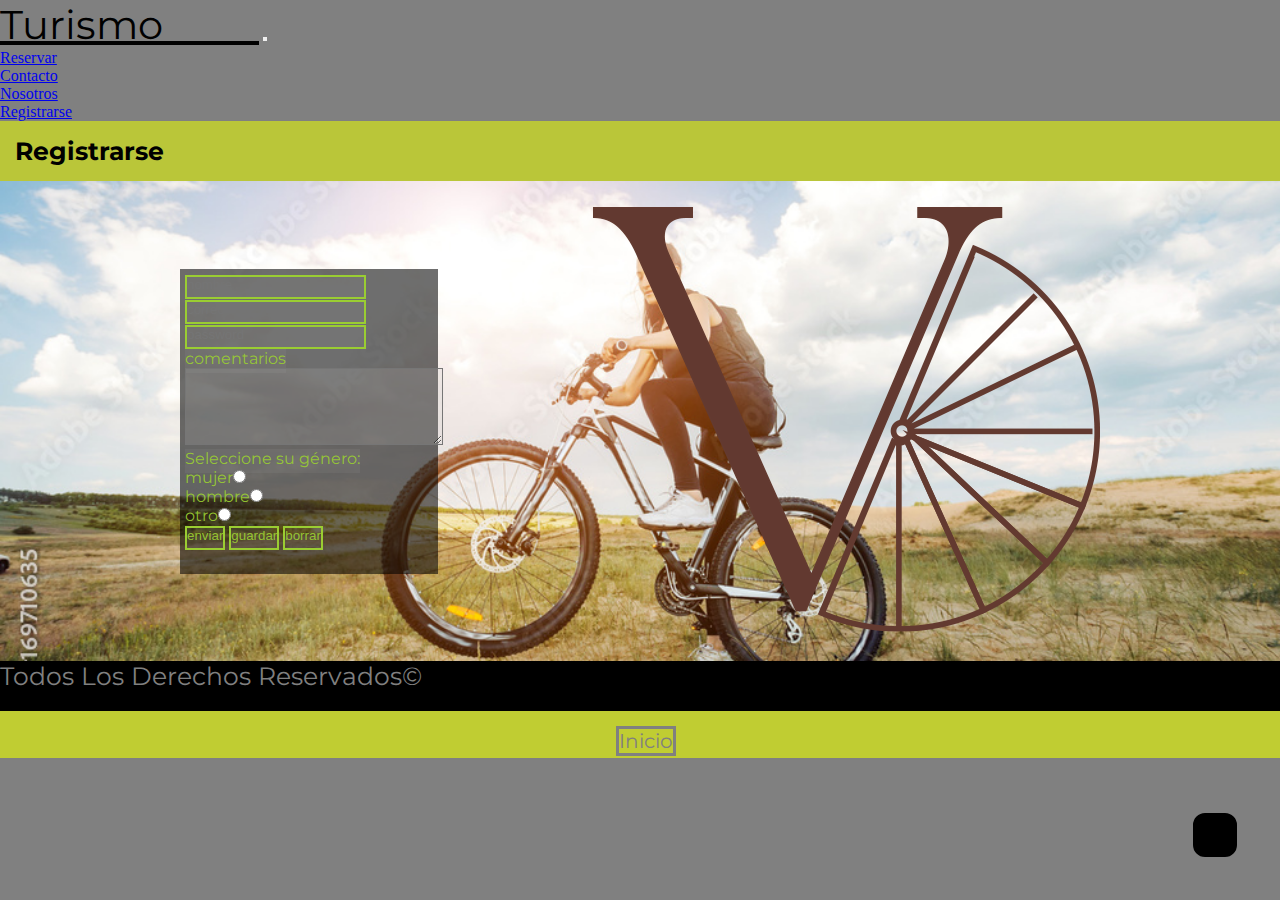
<file: pages/login.html>
<!DOCTYPE html>
<html lang="en">
<head>
    <meta charset="UTF-8">
    <meta http-equiv="X-UA-Compatible" content="IE=edge">
    <meta name="viewport" content="width=device-width, initial-scale=1.0">
    <link rel="shortcut icon" href="./multimedia/img/bike_16.png" type="image/x-icon">
    <link rel="stylesheet" href="https://cdnjs.cloudflare.com/ajax/libs/font-awesome/6.1.1/css/all.min.css" integrity="sha512-KfkfwYDsLkIlwQp6LFnl8zNdLGxu9YAA1QvwINks4PhcElQSvqcyVLLD9aMhXd13uQjoXtEKNosOWaZqXgel0g==" crossorigin="anonymous" referrerpolicy="no-referrer" />
    <link href="https://cdn.jsdelivr.net/npm/bootstrap@5.1.3/dist/css/bootstrap.min.css" rel="stylesheet" integrity="sha384-1BmE4kWBq78iYhFldvKuhfTAU6auU8tT94WrHftjDbrCEXSU1oBoqyl2QvZ6jIW3" crossorigin="anonymous">
    <link rel="stylesheet" href="../estilos.css">
    <title>Login</title>
</head>
<body>
    <header class="navbar navbar-expand-sm">
        <div class="container-fluid">
            <nav class="navbar navbar-expand-sm bg-dark navbar-dark">
                <div class="container-fluid">
                    <a class="navbar-brand" href="../index.html">Turismo <span>Vélo</span></a>
                    <button class="navbar-toggler" type="button" data-bs-toggle="collapse" data-bs-target="#collapsibleNavbar">
                    <span class="navbar-toggler-icon"></span>
                    </button>
                    <div class="collapse navbar-collapse" id="collapsibleNavbar">
                    <ul class="navbar-nav">
                        <li class="nav-item">
                        <a class="nav-link" href="./reservar.html">Reservar</a>
                        </li>
                        <li class="nav-item">
                        <a class="nav-link" href="./contacto.html">Contacto</a>
                        </li>
                        <li class="nav-item">
                        <a class="nav-link" href="./nosotros.html">Nosotros</a>
                        </li>
                        <li class="nav-item">
                        <a class="nav-link" href="./login.html">Registrarse</a>
                        </li>
                    </ul>
                    </div>
                </div>
                </nav>
        </div>
    </header>
        <h4>Registrarse</h4>
    <section id="login" class="row">
        <div class="col-7">
        <form id="formu" class="row" >
            <div class="col">
                <input name="nombre" type="text" placeholder="nombre"><br>
            </div>
            <div class="col">
                <input name="correo" type="mail" placeholder="correo"><br>
            </div>
            <div class="col">
                <input name="pass" type="password" placeholder="password"><br>
            </div>
            <label for="coments">comentarios</label><br>
            <textarea name="coments" id="" cols="30" rows="5"></textarea><br>
            <label for="sexo" >Seleccione su género:</label><br>
            mujer<input name="sexo" type="radio" value="mujer"><br>
            hombre<input name="sexo" type="radio" value="hombre"><br>
            otro<input name="sexo" type="radio" value="otro"><br>
            <input type="button" value="enviar">
            <input type="submit" value="guardar">
            <input type="reset" value="borrar"><br><br>
        </form>
        </div>
        <div id="imagen" class="col-5">
            <img   src="../multimedia/Objeto inteligente vectorial-2.png" alt="">
        </div>
    </section>
    <footer>
        <p>todos los derechos reservados©</p>
        <div class="redes">
            <a href=""><i class="fa-brands fa-instagram"></i></a>
            <a href=""><i class="fa-brands fa-twitter"></i></a>
            <a id="inicio" href="../index.html">Inicio</a>
        </div>
    </footer>
    <a href="#" class="subir">
    <i class="fa-solid fa-hand-point-up"></i>
    <script src="https://cdn.jsdelivr.net/npm/@popperjs/core@2.10.2/dist/umd/popper.min.js" integrity="sha384-7+zCNj/IqJ95wo16oMtfsKbZ9ccEh31eOz1HGyDuCQ6wgnyJNSYdrPa03rtR1zdB" crossorigin="anonymous"></script>
    <script src="https://cdn.jsdelivr.net/npm/bootstrap@5.1.3/dist/js/bootstrap.min.js" integrity="sha384-QJHtvGhmr9XOIpI6YVutG+2QOK9T+ZnN4kzFN1RtK3zEFEIsxhlmWl5/YESvpZ13" crossorigin="anonymous"></script>
</body>
</html>
</file>
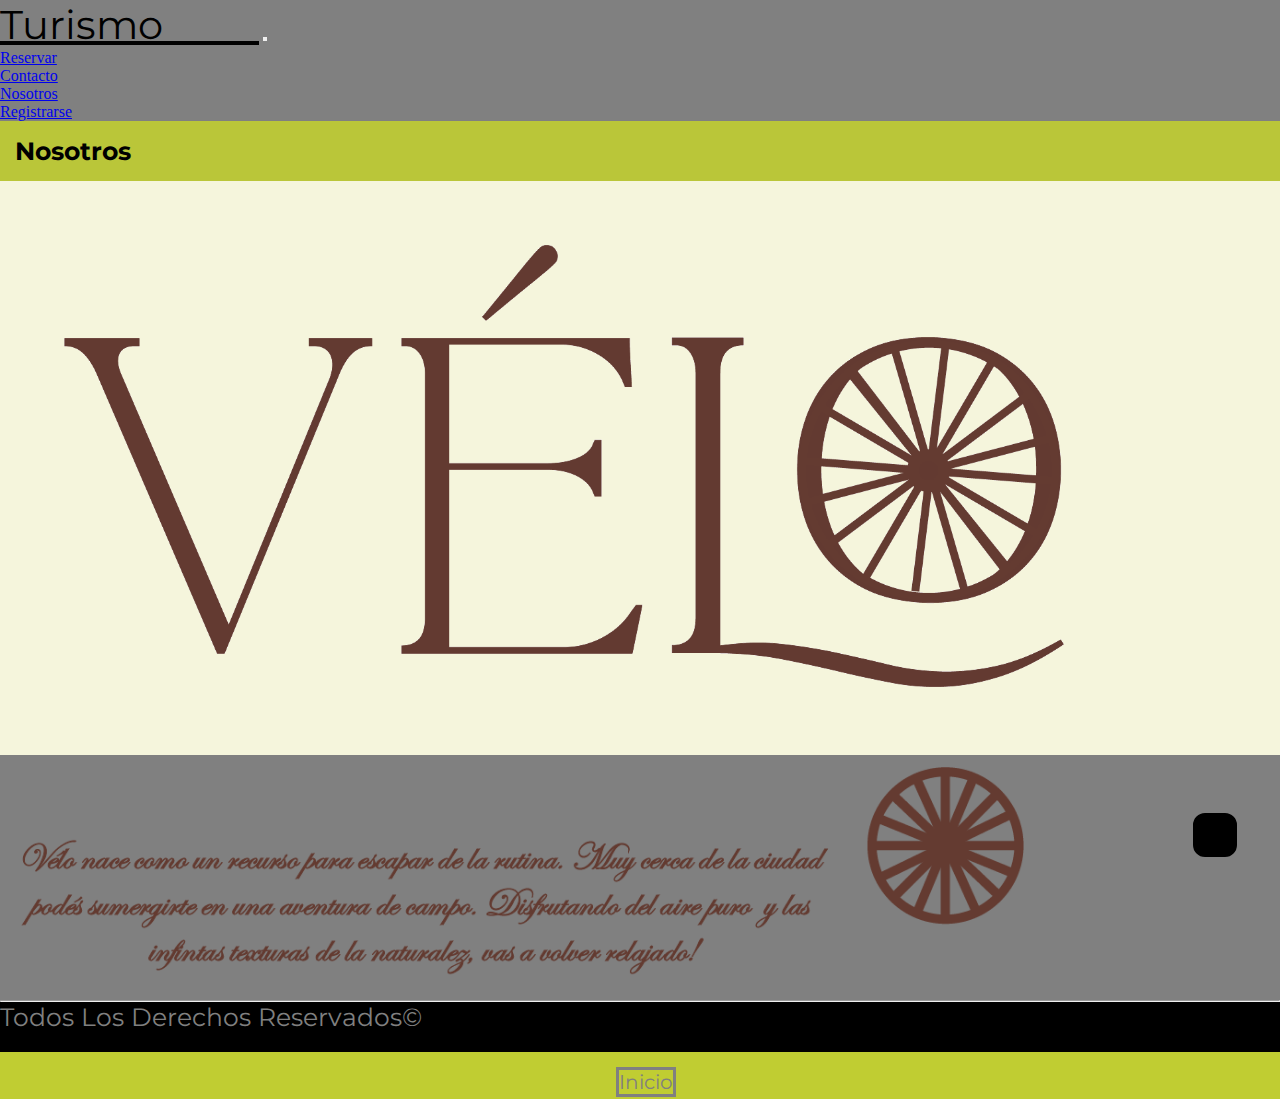
<file: pages/nosotros.html>
<!DOCTYPE html>
<html lang="en">
<head>
    <meta charset="UTF-8">
    <meta http-equiv="X-UA-Compatible" content="IE=edge">
    <meta name="viewport" content="width=device-width, initial-scale=1.0">
    <link rel="shortcut icon" href="./multimedia/img/bike_16.png" type="image/x-icon">
    <link rel="stylesheet" href="https://cdnjs.cloudflare.com/ajax/libs/font-awesome/6.1.1/css/all.min.css" integrity="sha512-KfkfwYDsLkIlwQp6LFnl8zNdLGxu9YAA1QvwINks4PhcElQSvqcyVLLD9aMhXd13uQjoXtEKNosOWaZqXgel0g==" crossorigin="anonymous" referrerpolicy="no-referrer" />
    <link rel="shortcut icon" href="./multimedia/img/bike_16.png" type="image/x-icon">
    <link rel="stylesheet" href="https://cdnjs.cloudflare.com/ajax/libs/font-awesome/6.1.1/css/all.min.css" integrity="sha512-KfkfwYDsLkIlwQp6LFnl8zNdLGxu9YAA1QvwINks4PhcElQSvqcyVLLD9aMhXd13uQjoXtEKNosOWaZqXgel0g==" crossorigin="anonymous" referrerpolicy="no-referrer" />
    <link href="https://cdn.jsdelivr.net/npm/bootstrap@5.1.3/dist/css/bootstrap.min.css" rel="stylesheet" integrity="sha384-1BmE4kWBq78iYhFldvKuhfTAU6auU8tT94WrHftjDbrCEXSU1oBoqyl2QvZ6jIW3" crossorigin="anonymous">
    <link rel="stylesheet" href="../estilos.css">
    <title>Nosotros</title>
    
    
</head>
<body>
    <header class="navbar navbar-expand-sm">
        <div class="container-fluid">
            <nav class="navbar navbar-expand-sm bg-dark navbar-dark">
                <div class="container-fluid">
                    <a class="navbar-brand" href="../index.html">Turismo <span>Vélo</span></a>
                    <button class="navbar-toggler" type="button" data-bs-toggle="collapse" data-bs-target="#collapsibleNavbar">
                    <span class="navbar-toggler-icon"></span>
                    </button>
                    <div class="collapse navbar-collapse" id="collapsibleNavbar">
                    <ul class="navbar-nav">
                        <li class="nav-item">
                        <a class="nav-link" href="./reservar.html">Reservar</a>
                        </li>
                        <li class="nav-item">
                        <a class="nav-link" href="./contacto.html">Contacto</a>
                        </li>
                        <li class="nav-item">
                        <a class="nav-link" href="./nosotros.html">Nosotros</a>
                        </li>
                        <li class="nav-item">
                        <a class="nav-link" href="./login.html">Registrarse</a>
                        </li>
                    </ul>
                    </div>
                </div>
                </nav>
        </div>
    </header>
    <h4>Nosotros</h4>
    <div id="nosotros" >
        <img class="img-fluid" width="1000px" height="auto" src="../multimedia/velo-gif.gif" alt="funny image">
    </div>
    <img id="nosotros-img" class="img-fluid" src= "../multimedia/Nosotros.png">
    <br><br><hr>
<footer>
    <p>todos los derechos reservados©</p>
    <div class="redes">
        <a href=""><i class="fa-brands fa-instagram"></i></a>
        <a href=""><i class="fa-brands fa-twitter"></i></a>
        <a id="inicio" href="../index.html">Inicio</a>
    </div>
</footer>
<a href="#" class="subir">
    <i class="fa-solid fa-hand-point-up"></i>
    <script src="https://cdn.jsdelivr.net/npm/@popperjs/core@2.10.2/dist/umd/popper.min.js" integrity="sha384-7+zCNj/IqJ95wo16oMtfsKbZ9ccEh31eOz1HGyDuCQ6wgnyJNSYdrPa03rtR1zdB" crossorigin="anonymous"></script>
    <script src="https://cdn.jsdelivr.net/npm/bootstrap@5.1.3/dist/js/bootstrap.min.js" integrity="sha384-QJHtvGhmr9XOIpI6YVutG+2QOK9T+ZnN4kzFN1RtK3zEFEIsxhlmWl5/YESvpZ13" crossorigin="anonymous"></script>
</body>
</html>
</file>
<file: estilos.css>
@import url("https://fonts.googleapis.com/css2?family=Montserrat:wght@300;600&display=swap");
* {
  box-sizing: border-box;
  margin: 0;
  padding: 0;
}

html {
  scroll-behavior: smooth;
}

body {
  background-color: grey;
  width: 100%;
}

p {
  background-color: black;
  color: yellowgreen;
  text-align: justify;
  font-size: 25px;
}

main {
  background-image: url(./multimedia/cyclist-resting-silhouette-at-sunset-active-outdoor-sport-concept.jpg);
  background-size: cover;
  background-position: center;
  width: 100%;
  height: auto;
}

h6 {
  font-size: 30px;
}

.presentacion {
  padding: 2%;
}
.presentacion div {
  font-size: larger;
  text-align: justify;
  margin: 2px;
}

.video {
  margin-top: 1%;
}

#verMas {
  height: auto;
  padding: 20px;
  background-color: black;
}
#verMas ul {
  padding-top: 15px;
  list-style: none;
  text-align: center;
}
#verMas li {
  text-decoration: none;
  font-family: "Montserrat", sans-serif;
}
#verMas a {
  width: 300px;
  height: 300px;
  color: yellowgreen;
  font-family: "Montserrat", sans-serif;
  text-decoration: none;
  font-size: x-large;
}

#verMas a:hover {
  color: grey;
}

#call {
  position: relative;
  top: 20px;
  box-sizing: border-box;
  color: grey;
  width: 250px;
  height: auto;
  float: center;
  background-color: rgba(0, 0, 0, 0.804);
  padding: 20px;
  font-family: "Montserrat", sans-serif;
  margin-left: 10%;
  border: 2px solid yellowgreen;
}
#call h5 {
  color: yellowgreen;
  background-color: black;
}
#call p {
  margin-bottom: 20px;
  color: rgb(192, 205, 50);
}
#call a {
  background-color: rgb(192, 205, 50);
  color: grey;
  text-decoration: none;
  padding: 2px;
  width: 10%;
  height: 10%;
}

#call a:hover {
  background-color: black;
}

#verMass {
  margin-top: 5%;
  margin-left: auto;
  margin-right: auto;
  padding-left: 2%;
}

main p {
  background-color: rgba(0, 0, 0, 0.811);
  height: auto;
}

h1 {
  background-color: rgba(192, 205, 50, 0.913);
  font-family: "Montserrat";
  font-size: xx-large;
  text-transform: capitalize;
  color: rgb(0, 0, 0);
  padding: 15px;
}

h2 {
  background-color: rgba(192, 205, 50, 0.952);
  font-family: "Montserrat";
  font-size: x-large;
  text-transform: capitalize;
  text-align: center;
  color: grey;
  padding: 10px;
  width: 50%;
  height: auto;
  transition: 2s;
  transition-timing-function: ease-out;
}

h2:hover {
  width: 100%;
  height: auto;
}

h3 {
  background-color: rgba(192, 205, 50, 0.952);
  font-family: "Montserrat";
  font-size: x-large;
  text-transform: capitalize;
  text-align: center;
  color: grey;
  padding: 10px;
  width: 50%;
  height: auto;
  transition: 1s;
  transition-timing-function: ease-out;
}

h3:hover {
  transition-timing-function: ease-out;
  width: 100%;
  height: auto;
}

h4 {
  background-color: rgba(192, 205, 50, 0.904);
  font-family: "Montserrat";
  font-size: 25px;
  text-transform: capitalize;
  color: black;
  padding: 15px;
}

.movimiento {
  background-color: black;
  color: yellowgreen;
  font-size: x-large;
}

footer {
  background-color: rgb(192, 205, 50);
  min-height: 50px;
  width: 100%;
  text-align: center;
  grid-area: footer;
}
footer p {
  color: grey;
  font-family: "Montserrat", sans-serif;
  font-size: 25px;
  text-transform: capitalize;
  padding-bottom: 20px;
}
footer i {
  font-size: 40px;
  color: grey;
  letter-spacing: 15px;
}

#inicio {
  color: grey;
  font-size: 20px;
  font-family: "Montserrat", sans-serif;
  text-decoration: none;
  border: 3px solid grey;
  margin-left: 1%;
}

p {
  font-family: "Montserrat", sans-serif;
  font-size: 15px;
}

#reservarBot {
  width: 8%;
  height: 8%;
  font-family: "Montserrat", sans-serif;
  font-size: large;
  text-align: start;
  text-decoration: none;
  color: yellowgreen;
  background-color: black;
  position: fixed;
  bottom: 5%;
  left: 10%;
  -webkit-animation-name: reservar;
          animation-name: reservar;
  -webkit-animation-duration: 4s;
          animation-duration: 4s;
  -webkit-animation-timing-function: linear;
          animation-timing-function: linear;
  -webkit-animation-iteration-count: 5;
          animation-iteration-count: 5;
  -webkit-animation-direction: alternate;
          animation-direction: alternate;
}

#reservarBot:hover {
  background-color: yellowgreen;
  color: black;
}

@-webkit-keyframes reservar {
  0% {
    background-color: black;
    left: 10%;
    right: 10%;
  }
  25% {
    background-color: rgba(255, 255, 0, 0.829);
    left: 10%;
    right: 50%;
  }
  50% {
    background-color: yellowgreen;
    left: 50%;
    right: 50%;
  }
  100% {
    background-color: black;
    left: 50%;
    right: 10%;
  }
}

@keyframes reservar {
  0% {
    background-color: black;
    left: 10%;
    right: 10%;
  }
  25% {
    background-color: rgba(255, 255, 0, 0.829);
    left: 10%;
    right: 50%;
  }
  50% {
    background-color: yellowgreen;
    left: 50%;
    right: 50%;
  }
  100% {
    background-color: black;
    left: 50%;
    right: 10%;
  }
}
.subir {
  height: 50px;
  width: 50px;
  background-color: black;
  position: fixed;
  bottom: 40px;
  right: 40px;
  text-align: center;
  font-size: 40px;
  line-height: 50px;
  color: grey;
  border: 3px solid grey;
  border-radius: 30%;
}

/*# sourceMappingURL=estilos.css.map */
* {
  padding: 0;
  margin: 0;
  box-sizing: border-box;
}

@media only screen and (min-width: 1024px) {
  .bici section {
    display: grid;
    grid-template-columns: repeat(3, 1fr);
  }
  .item {
    width: 450;
    min-height: auto;
  }
  .item1 {
    grid-column: 1/2;
    grid-row: 1/2;
    background-image: url(./multimedia/bici/AdobeStock_169710635_Preview.jpeg);
    background-size: cover;
    background-position: center;
  }
  .item2 {
    grid-column: 2/4;
    grid-row: 1/2;
    background-image: url(./multimedia/bici/AdobeStock_105678336_Preview.jpeg);
    background-size: cover;
    background-position: center;
    justify-self: flex-en;
  }
  .item3 {
    grid-column: 1/2;
    grid-row: 2/4;
    background-image: url(./multimedia/bici/bici\ vert1.jpg);
    background-size: cover;
    background-position: center;
  }
  .item4 {
    grid-column: 2/3;
    grid-row: 2/3;
    background-image: url(./multimedia/bici/bici\ vert2.jpg);
    background-size: cover;
    background-position: center;
  }
  .item5 {
    grid-column: 3/4;
    grid-row: 2/3;
    background-image: url(./multimedia/bici/AdobeStock_335226857_Preview.jpeg);
    background-size: cover;
    background-position: center;
  }
  .item6 {
    grid-column: 2/4;
    grid-row: 3/4;
    background-image: url(./multimedia/bici/AdobeStock_427377495_Preview.jpeg);
    background-size: cover;
    background-position: center;
  }
}
@media only screen and (min-width: 400px) and (max-width: 599px) {
  .bici section {
    display: grid;
    grid-template-columns: 1, 1fr;
    width: 300px;
    height: auto;
  }
  .item {
    width: 300px;
    height: auto;
  }
  .item1 {
    /* grid-column: 1/2; */
    /* grid-row: 1/2; */
    background-image: url(/multimedia/bici/AdobeStock_169710635_Preview.jpeg);
    background-size: cover;
    background-position: center;
    height: 450px;
  }
  .item2 {
    /* grid-column: 2/4; */
    /* grid-row: 1/2; */
    background-image: url(./multimedia/bici/AdobeStock_105678336_Preview.jpeg);
    background-size: cover;
    background-position: center;
    justify-self: flex-en;
  }
  .item3 {
    /* grid-column: 1/2; */
    /* grid-row: 2/4; */
    background-image: url(./multimedia/bici/bici\ vert1.jpg);
    background-size: cover;
    background-position: center;
  }
  .item4 {
    /* grid-column: 2/3; */
    /* grid-row: 2/3; */
    background-image: url(./multimedia/bici/bici\ vert2.jpg);
    background-size: cover;
    background-position: center;
  }
  .item5 {
    /* grid-column: 3/4; */
    /* grid-row: 2/3; */
    background-image: url(./multimedia/bici/AdobeStock_335226857_Preview.jpeg);
    background-size: cover;
    background-position: center;
  }
  .item6 {
    /* grid-column: 2/4; */
    /* grid-row: 3/4; */
    background-image: url(./multimedia/bici/AdobeStock_427377495_Preview.jpeg);
    background-size: cover;
    background-position: center;
    height: 450px;
  }
  .border {
    border: 4px solid rgb(192, 205, 50);
  }
}
@media only screen and (min-width: 600px) and (max-width: 1023px) {
  .bici section {
    display: grid;
    grid-template-columns: repeat(2, 1fr);
  }
  .bici section {
    border: 4px solid rgb(192, 205, 50);
  }
}
@media only screen and (min-width: 300px) and (max-width: 599px) {
  .carousel-inner {
    width: 400px;
    height: auto;
  }
}
@media only screen and (min-width: 600px) and (max-width: 1023px) {
  .carousel-inner {
    width: 600px;
    height: auto;
  }
}
header .navbar-brand {
  color: black;
  align-content: center;
  align-items: center;
  font-size: 40px;
  font-family: "Montserrat", sans-serif;
}

span {
  color: gray;
}

#barra {
  font-family: "Montserrat", sans-serif;
}
#barra ul {
  list-style: none;
}
#barra li {
  padding-left: 2%;
}
#barra a {
  text-decoration: none;
  font-size: 25px;
  color: gray;
}

#barra a:hover {
  color: black;
}

.bici section {
  display: grid;
  grid-gap: 10px;
  width: 100%;
  height: auto;
  /* grid-template-columns: repeat(3, 1fr); */
  /* grid-template-rows: 450px 450px 450px; */
  box-sizing: border-box;
  padding: 2%;
}
.bici section p {
  padding: 15px;
  background-color: rgba(0, 0, 0, 0.822);
  color: yellowgreen;
  text-align: justify;
  margin-left: auto;
  margin-right: auto;
}

.item {
  border-radius: 10px;
  justify-content: space-evenly;
  align-content: space-between;
  min-height: 450px;
}

.item1 {
  /* grid-column: 1/2; */
  /* grid-row: 1/2; */
  background-image: url(./multimedia/bici/AdobeStock_169710635_Preview.jpeg);
  background-size: cover;
  background-position: center;
}

.item2 {
  /* grid-column: 2/4; */
  /* grid-row: 1/2; */
  background-image: url(./multimedia/bici/AdobeStock_105678336_Preview.jpeg);
  background-size: cover;
  background-position: center;
  justify-self: flex-en;
}

.item3 {
  /* grid-column: 1/2; */
  /* grid-row: 2/4; */
  background-image: url(./multimedia/bici/bici\ vert1.jpg);
  background-size: cover;
  background-position: center;
}

.item4 {
  /* grid-column: 2/3; */
  /* grid-row: 2/3; */
  background-image: url(./multimedia/bici/bici\ vert2.jpg);
  background-size: cover;
  background-position: center;
}

.item5 {
  /* grid-column: 3/4; */
  /* grid-row: 2/3; */
  background-image: url(./multimedia/bici/AdobeStock_335226857_Preview.jpeg);
  background-size: cover;
  background-position: center;
}

.item6 {
  /* grid-column: 2/4; */
  /* grid-row: 3/4; */
  background-image: url(./multimedia/bici/AdobeStock_427377495_Preview.jpeg);
  background-size: cover;
  background-position: right;
}

.diaDeCampoSec {
  background-image: url(./multimedia/fondo.jpg);
  background-size: cover;
  background-position: center;
}

#diaDeCampo {
  width: 100%;
  height: auto;
  padding: 5%;
  align-items: center;
  justify-content: space-around;
}
#diaDeCampo p {
  text-align: justify;
  width: 300px;
}

.imagenDiaDeCampo-1 {
  padding: 1%;
  margin-left: auto;
  margin-right: auto;
  min-width: 200px;
  width: 100px;
  border-radius: 15%;
  transition: width 2s;
}

.imagenDiaDeCampo-1:hover {
  width: 450px;
}

.imagenDiaDeCampo-2 {
  padding: 1%;
  margin-left: auto;
  margin-right: auto;
  min-width: 200px;
  width: 100px;
  border-radius: 15%;
  transition: width 2s;
}

.imagenDiaDeCampo-2:hover {
  width: 450px;
}

.imagenDiaDeCampo-3 {
  padding: 1%;
  margin-left: auto;
  margin-right: auto;
  min-width: 200px;
  width: 100px;
  border-radius: 15%;
  transition: width 1s;
}

.imagenDiaDeCampo-3:hover {
  width: 450px;
}

.imagenDiaDeCampo-4 {
  width: 400px;
}

.imagenDiaDeCampo-3 {
  width: 300px;
}

.imagenDiaDeCampo-2 {
  width: 200px;
}

.bucle-1 {
  background-color: rgba(26, 26, 26, 0.703);
}

.bucle-2 {
  background-color: rgba(51, 51, 51, 0.703);
}

.bucle-3 {
  background-color: rgba(77, 77, 77, 0.703);
}

.walking {
  width: 100%;
  height: auto;
}

.walkingCarousel {
  width: 1250px;
  height: auto;
  text-align: center;
  margin-left: auto;
  margin-right: auto;
}

#imagenWalkingTour {
  padding: 1%;
  min-width: 200px;
  height: auto;
  grid-area: imagen;
}

#nosotros-img {
  width: 80%;
  height: auto;
  padding-top: 1%;
  margin-left: auto;
  margin-right: auto;
}

#nosotros {
  /* min-width: 300px; */
  background-color: beige;
  padding: 5%;
}
#nosotros img {
  margin-left: auto;
  margin-right: auto;
}

#login {
  background-image: url(../multimedia/bici/AdobeStock_169710635_Preview.jpeg);
  background-size: cover;
  background-position: center;
  width: 100%;
  height: auto;
  padding: 2%;
  font-family: "Montserrat", sans-serif;
  display: flex;
  flex-direction: row;
  flex-wrap: wrap;
  justify-content: space-evenly;
  align-items: center;
}

#formu {
  background-color: rgba(0, 0, 0, 0.568);
  color: rgba(153, 205, 50, 0.934);
  padding: 2%;
  font-family: "Montserrat", sans-serif;
  /* width: 300px; */
}
#formu legend {
  font-weight: bolder;
  font-size: larger;
  font-weight: bolder;
  color: rgba(153, 205, 50, 0.934);
  margin-bottom: 5%;
}
#formu select {
  background-color: rgba(0, 0, 0, 0.128);
  color: "Montserrat", sans-serif;
}
#formu input {
  background-color: rgba(189, 187, 187, 0.087);
  border: 2px solid yellowgreen;
  color: rgba(153, 205, 50, 0.934);
  padding-bottom: 2%;
}
#formu label {
  background-color: rgba(189, 187, 187, 0.087);
  color: rgba(153, 205, 50, 0.934);
  padding-bottom: 2%;
}
#formu textarea {
  background-color: rgba(201, 201, 201, 0.176);
  color: rgba(153, 205, 50, 0.934);
}

#form {
  background-image: url(../multimedia/img/bike_16.png);
  color: rgba(153, 205, 50, 0.934);
  padding: 3%;
}
#form legend {
  font-size: larger;
  font-weight: bolder;
  color: rgba(153, 205, 50, 0.934);
  margin-bottom: 5%;
  margin-left: 1%;
}

#imagen {
  padding-left: 0%;
  /* flex-grow: 2; */
}

#imagen:hover {
  transform: rotateY(360deg);
  transition: all 2s;
}

.reservar {
  background-image: url(../multimedia/caminar/caminar1.jpg);
  background-color: black;
  padding: 20px;
}
.reservar table {
  padding: 15%;
  margin: 2%;
}

.reservarBici {
  display: flex;
  flex-direction: row;
  justify-content: space-evenly;
  align-items: center;
  flex-wrap: wrap;
  color: yellowgreen;
}
.reservarBici img {
  padding: 2%;
  border-radius: 10%;
}

#bucle-1 {
  background-color: #4d5214;
  color: #9a9a9a;
}

#bucle-2 {
  background-color: black;
  color: #b3b3b3;
}

#bucle-3 {
  background-color: black;
  color: #cdcdcd;
}

#walkingTour-texto {
  display: flex;
  flex-direction: row;
  justify-content: space-around;
  flex-wrap: wrap;
  align-items: center;
  padding: 5%;
  font-size: 15px;
  text-align: center;
  background-image: url(../multimedia/bici/AdobeStock_335226857_Preview.jpeg);
  background-size: cover;
  background-position: center;
}
#walkingTour-texto p {
  font-size: 15px;
  background-color: rgba(0, 0, 0, 0.76);
}
#walkingTour-texto iframe {
  width: auto;
  height: 60%;
  grid-area: ubicacion;
  /* padding: 1%; */
  padding-left: 10%;
}

#texto1, #texto2 {
  display: flex;
  flex-direction: row;
  justify-content: space-evenly;
  grid-area: texto1;
  padding: 1%;
  padding-top: 1%;
  margin-top: 2%;
  margin-left: auto;
  margin-right: auto;
  text-align: justify;
  height: auto;
  background-color: rgba(0, 0, 0, 0.703);
  color: rgba(153, 205, 50, 0.934);
}

table {
  width: 50%;
  height: 200px;
  transition: width 2s, height 2s;
}

table:hover {
  width: 100%;
  height: auto;
}

#reservarBici, .reservarDiaDeCampo, #reservarWalking {
  display: flex;
  flex-direction: row;
  justify-content: space-evenly;
  align-items: center;
  flex-wrap: wrap;
  color: yellowgreen;
}
#reservarBici img, .reservarDiaDeCampo img, #reservarWalking img {
  padding: 2%;
  border-radius: 10%;
}

#reservarBot {
  font-family: "Montserrat", sans-serif;
  font-size: large;
  text-align: start;
  text-decoration: none;
  color: yellowgreen;
  background-color: black;
  padding: 10px;
  position: fixed;
  bottom: 5%;
  left: 10%;
}

#reservarBot:hover {
  background-color: yellowgreen;
  color: black;
}

#bucle-1 {
  background-color: #4d5214;
  color: #9a9a9a;
}

#bucle-2 {
  background-color: black;
  color: #b3b3b3;
}

#bucle-3 {
  background-color: black;
  color: #cdcdcd;
}

#walkingTour-texto {
  font-size: 15px;
  text-align: center;
}
#walkingTour-texto p {
  font-size: 15px;
}
#walkingTour-texto iframe {
  width: auto;
  height: 60%;
  grid-area: ubicacion;
  /* padding: 1%; */
  padding-left: 10%;
}

#texto1, #texto2 {
  display: flex;
  flex-direction: row;
  justify-content: space-evenly;
  grid-area: texto1;
  padding: 1%;
  padding-top: 1%;
  margin-top: 2%;
  margin-left: auto;
  margin-right: auto;
  text-align: justify;
  height: auto;
  background-color: rgba(0, 0, 0, 0.703);
  color: rgba(153, 205, 50, 0.934);
}/*# sourceMappingURL=estilos.css.map */
</file>
